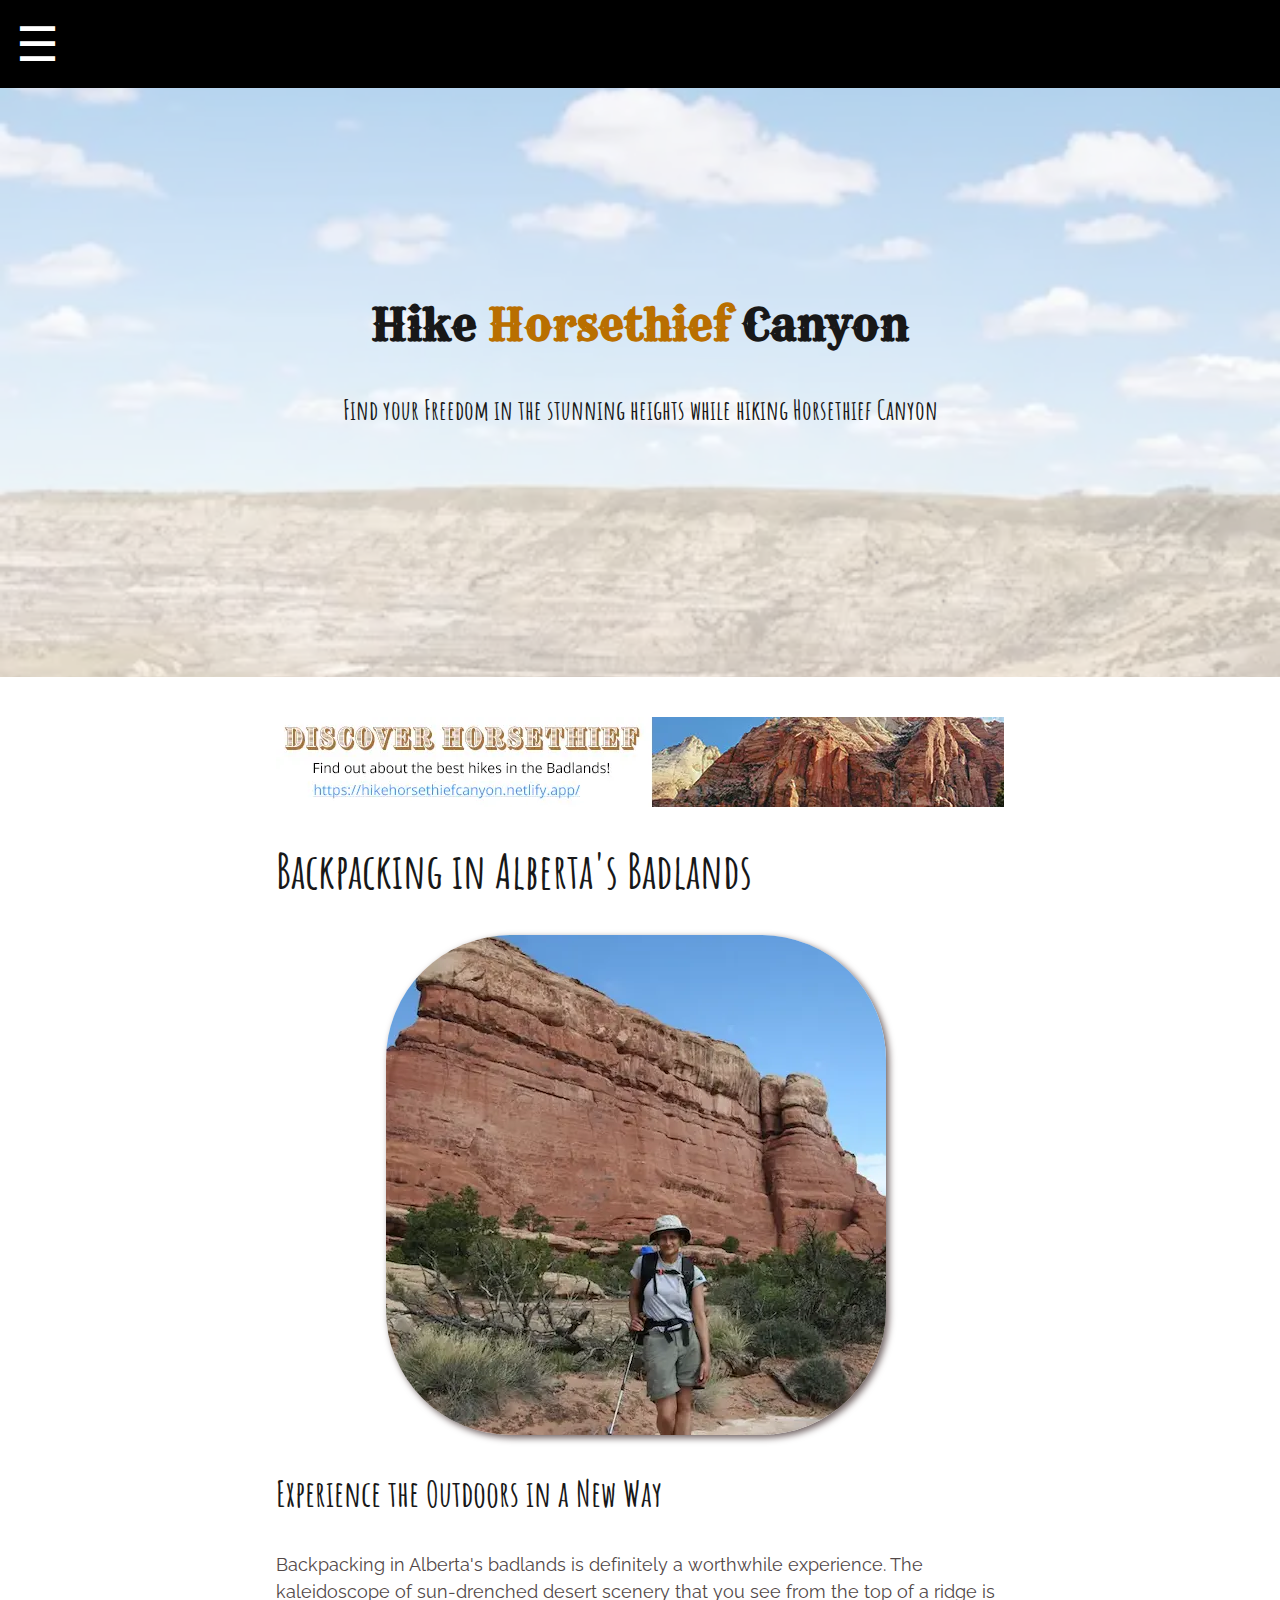
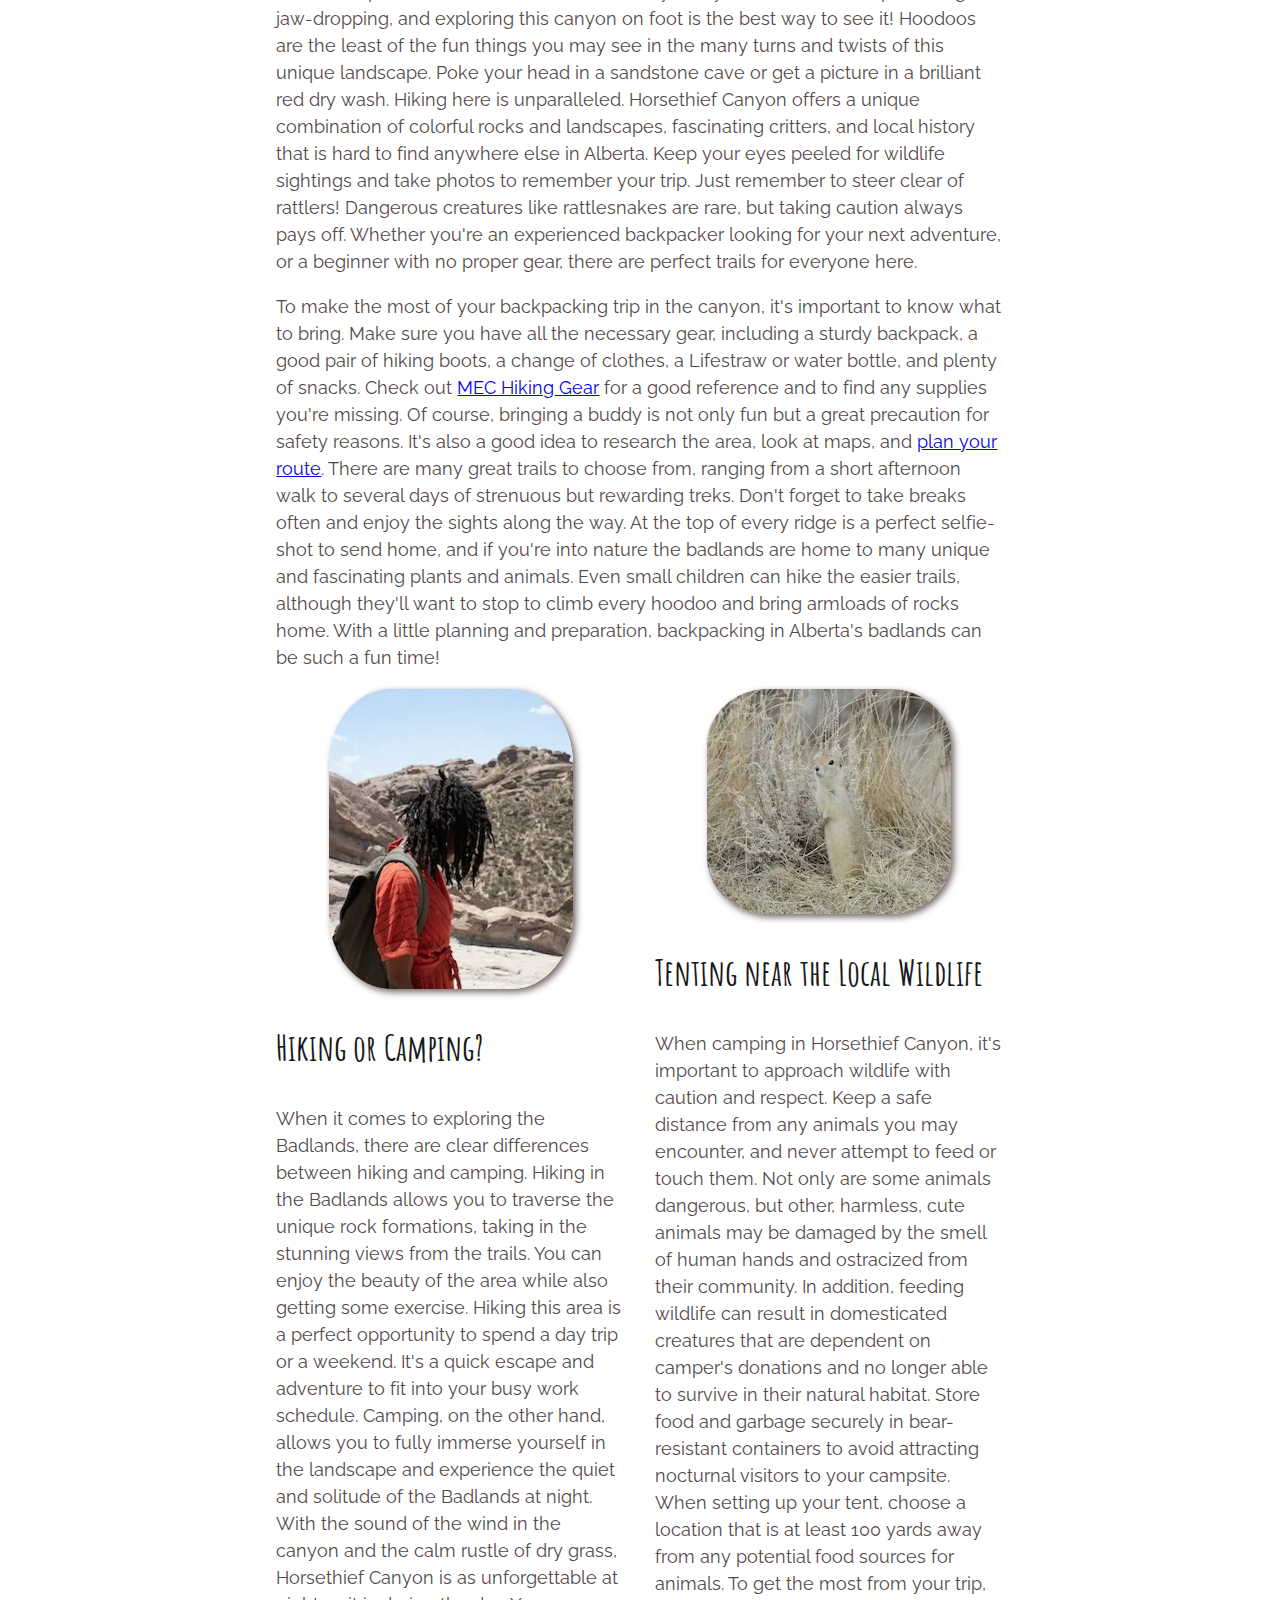
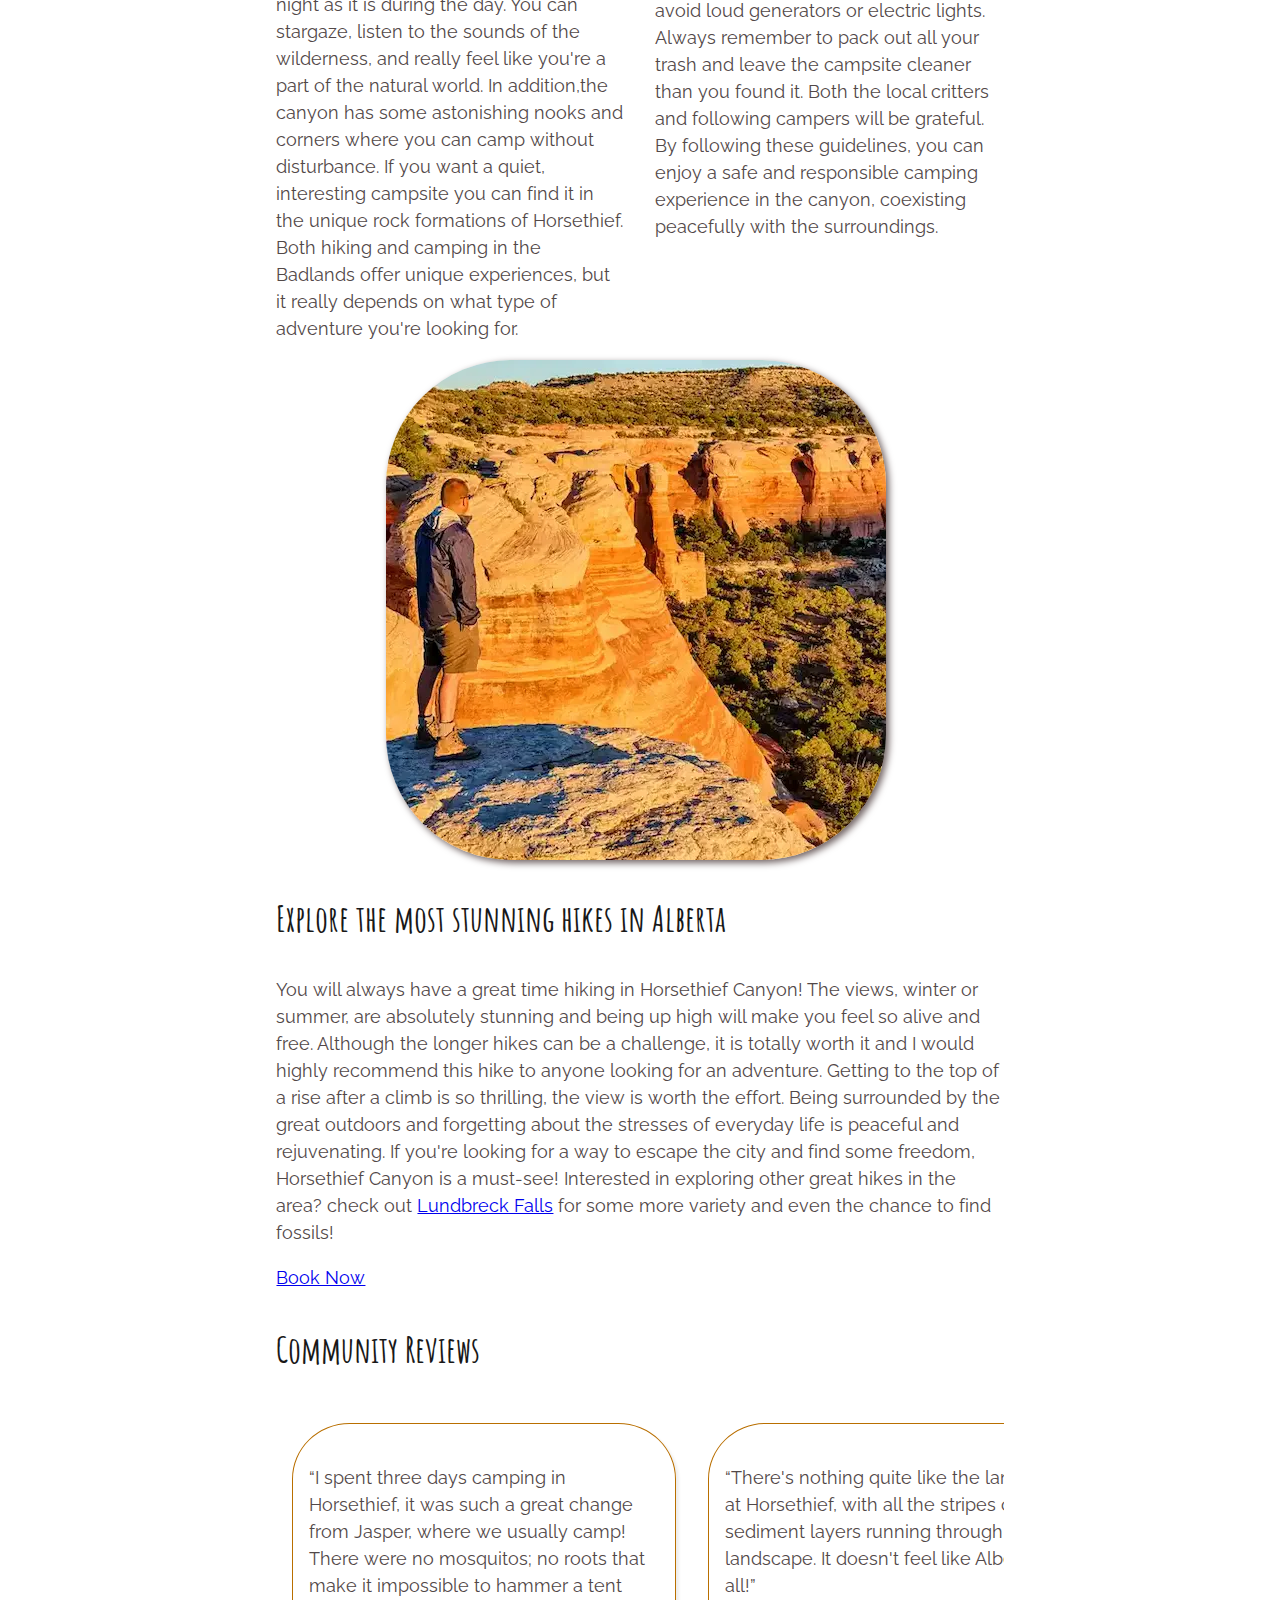
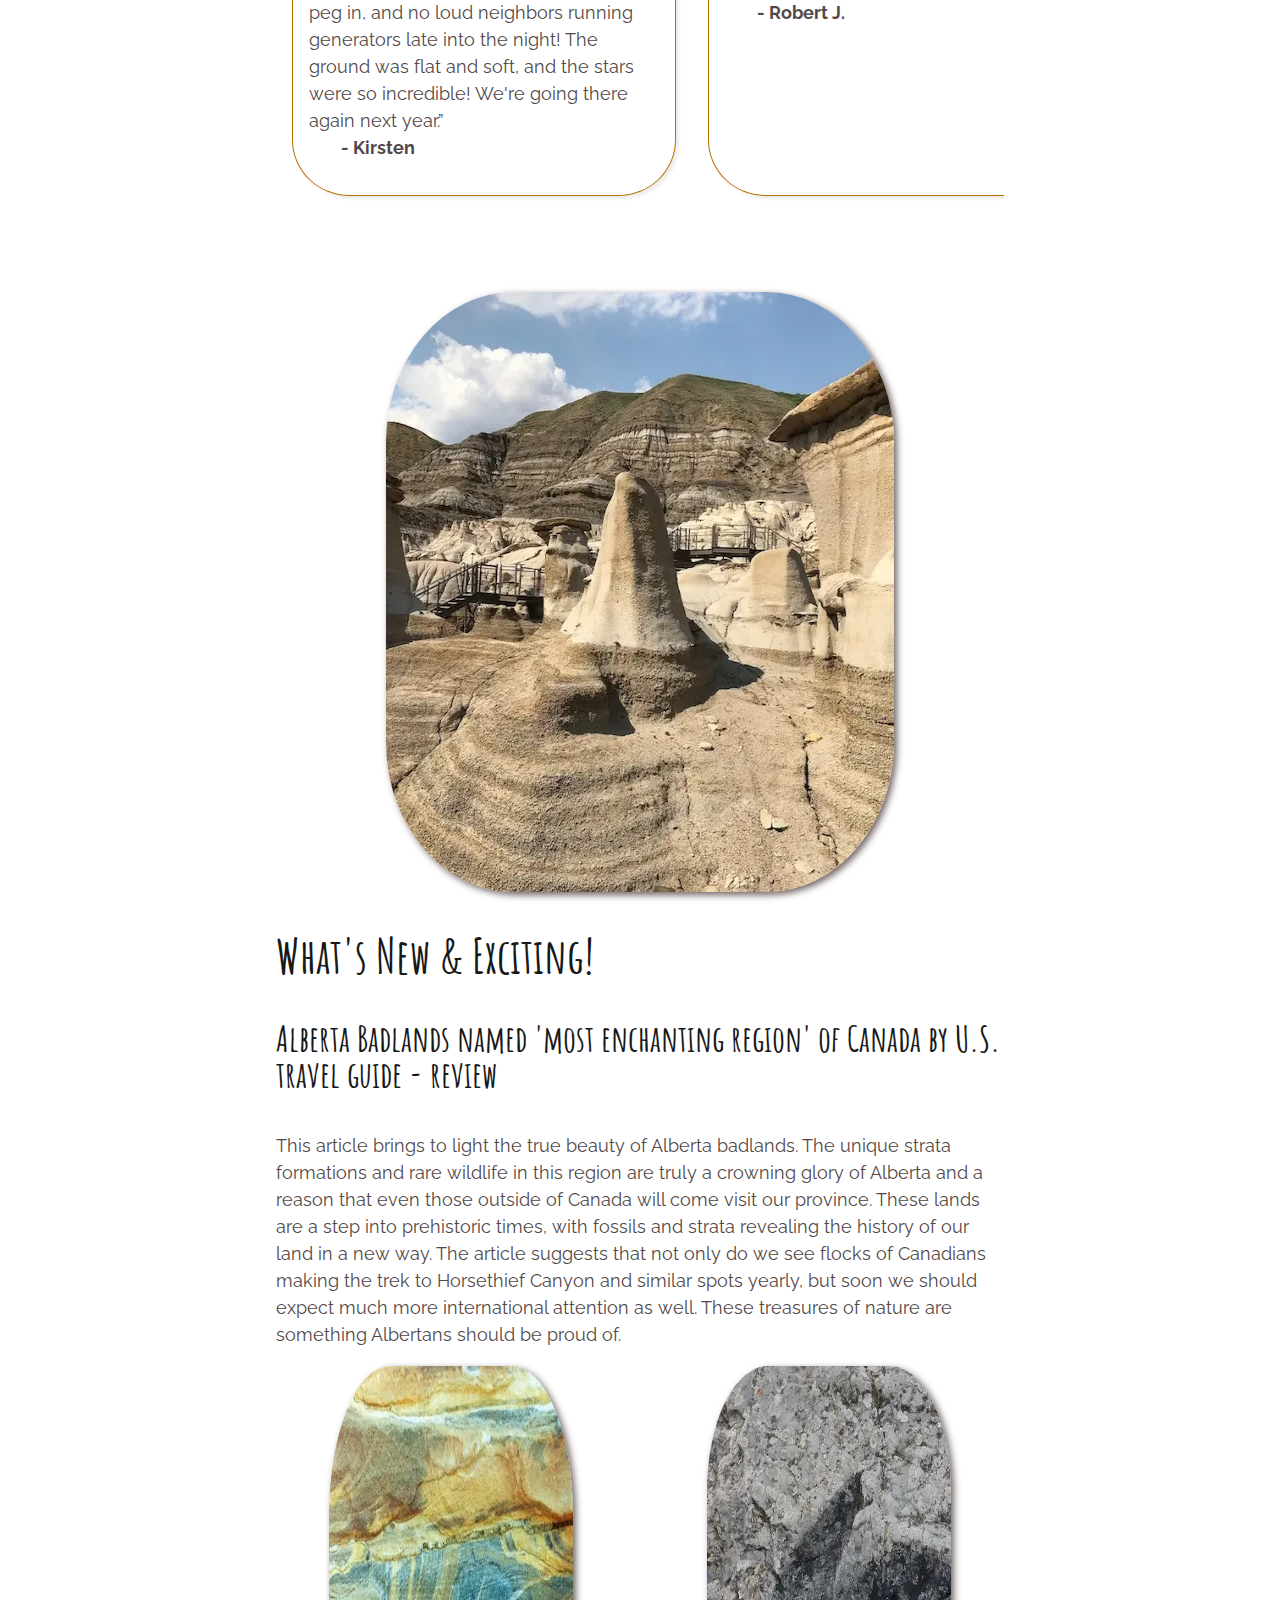
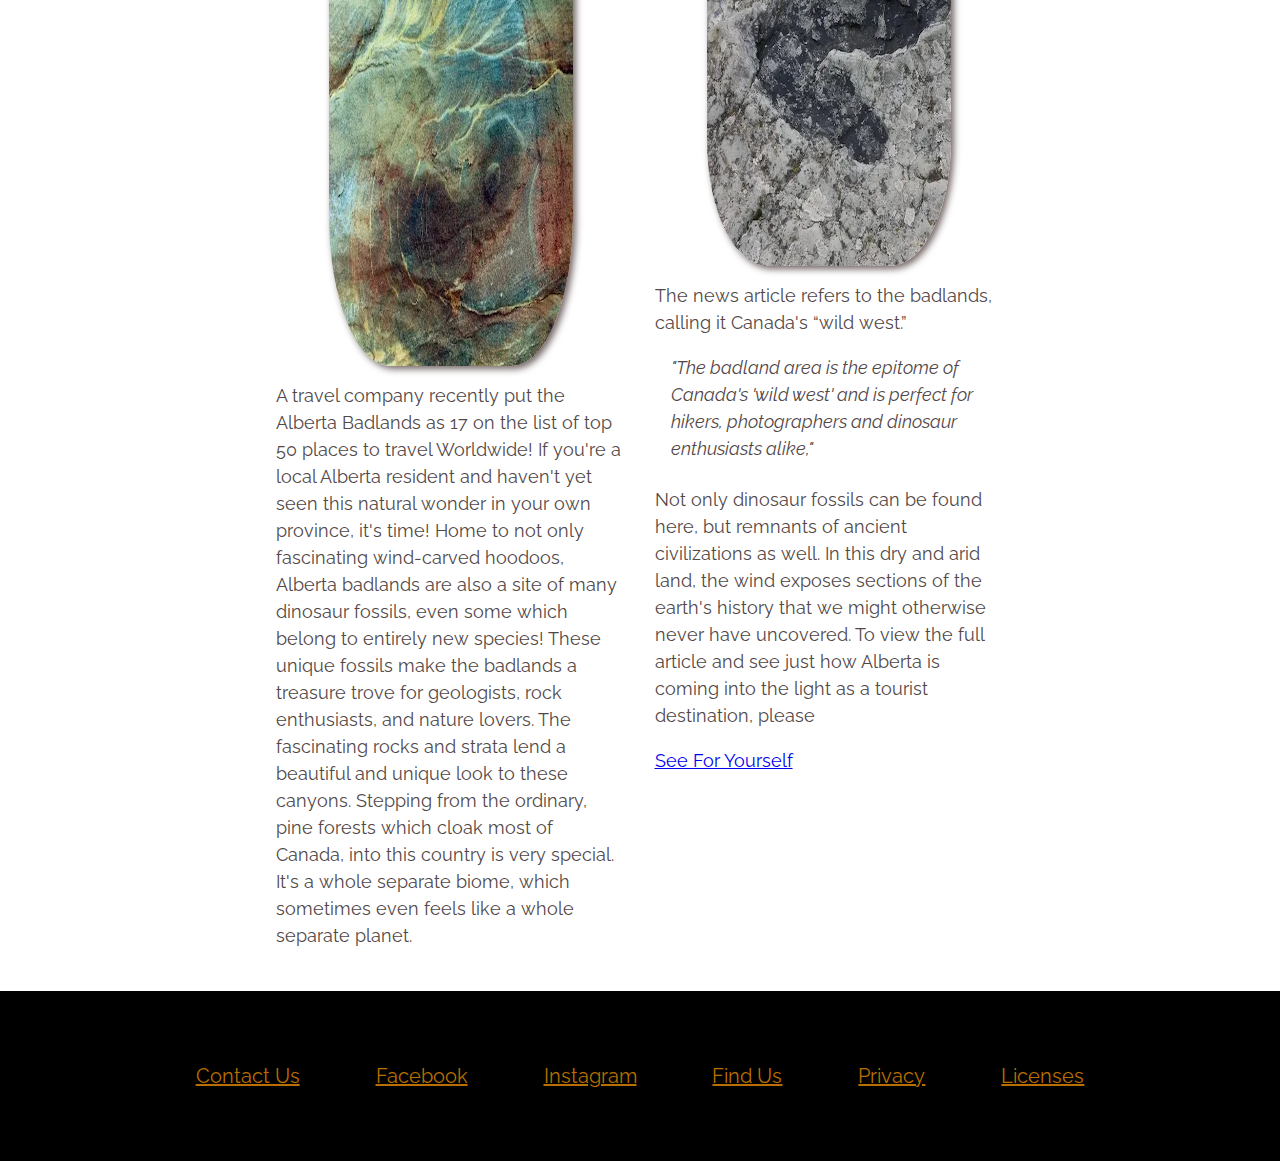
<file: index.html>
<!doctype html>
<html lang="en">
<head>
	<meta charset="utf-8">
	<title>About Page Horsethief Canyon</title>
	<meta name="description" content="A site for finding your dream hiking trip in the Alberta Badlands, Everything you need to know about backpacking or camping in the stunning wilds of Horsethief Canyon.">
	<meta name="keywords" content="Horsethief Canyon, Alberta, Hiking, Camping, Tenting, Backpacking, Outdoors, Badlands">
	<meta name="viewport" content="width=device-width, initial-scale=1">

	<!-- Google Fonts -->
	<link rel="canonical" href="https://hikehorsethiefcanyon.netlify.app/">
	<link rel="preconnect" href="https://fonts.googleapis.com">
<link rel="preconnect" href="https://fonts.gstatic.com" crossorigin>
<link href="https://fonts.googleapis.com/css2?family=Amatic+SC&family=Rye&family=Raleway:wght@300&display=swap" rel="stylesheet">

	<link rel="stylesheet" href="css/reset.css"> 
	<link rel="stylesheet" href="css/styles.css" media="screen">
	<link rel="stylesheet" href="css/print.css" media="print">

	<link type="text/plain" rel="author" href="humans.txt">
	
	<!--[if IE]><script src="http://html5shiv.googlecode.com/svn/trunk/html5.js"></script><![endif]-->

	<!-- Global site tag (gtag.js) - Google Analytics -->
	<!-- Google tag (gtag.js) -->
	<script async src="https://www.googletagmanager.com/gtag/js?id=G-T540G1QFF0"></script>
	<script>
  		window.dataLayer = window.dataLayer || [];
  		function gtag(){dataLayer.push(arguments);}
  		gtag('js', new Date());

 		gtag('config', 'G-T540G1QFF0');
	</script>
	<!-- JSON-LD markup generated by Google Structured Data Markup Helper. -->
</head>

<body>
	<!-- Navigation Sidebar (hidden by default) -->
	<nav class="w3-sidebar w3-bar-block w3-card w3-top w3-animate-left" id="mySidebar">
  		<a href="javascript:void(0)" onclick="w3_close()" class="w3-bar-item w3-button">Close Menu</a>
  		<a href="#" onclick="w3_close()" class="w3-bar-item w3-button">Home</a>
  		<a href="#" onclick="w3_close()" class="w3-bar-item w3-button">Book a Tour</a>
		  <a href="#" onclick="w3_close()" class="w3-bar-item w3-button">View Trails</a>
	</nav>

	<!-- Top menu -->
	<div class="w3-top">
  		<div class="hamburger-position">
    		<div class="w3-button w3-padding-16 " onclick="w3_open()">&#9776;</div> <!-- &#9776; is the Entity Code for the hamburger icon -->
  		</div>
	</div>

	<header>
		<div class="header-bg-wrap"> <!-- Image as content not design -->
  		  <img class="header-bg-image" src="img/canyon-view.webp" width="1178" height="694" alt="a grand panorama of the horsethief canyon">
  		  <div class="header-content">
    		<h1>Hike <span class="shine">Horsethief </span>Canyon</h1>
			<h2>Find your Freedom in the stunning heights while hiking Horsethief Canyon</h2> 
  		  </div>
		</div>
	</header>
	
	<main>
		<!-- <aside class="leaderboard">
		</aside> -->  <!-- end of sidebar1 -->
	
		<section class="content">
			<a href="#"><picture>
				<source media="(min-width: 720px)" srcset="img/horsethief-ads-large.webp">
				<img src="img/horsethief-ads-small.webp"  width="728" height="90" alt="an ad for horsethief canyon">
			</picture></a>
			<h2>Backpacking in Alberta's Badlands</h2>
		<article>
        	<div class="image-container">
        		<img src="img/backpacking-woman.webp"  width="500" height="500" alt="a small woman in a white bucket hat stands in front of a large red rock formation in the badlands">
        	</div>
        	<h3>Experience the Outdoors in a New Way</h3>
			<p>Backpacking in Alberta's badlands is definitely a worthwhile experience. The kaleidoscope of sun-drenched desert scenery that you see from the top of a ridge is jaw-dropping, and exploring this canyon on foot is the best way to see it! Hoodoos are the least of the fun things you may see in the many turns and twists of this unique landscape. Poke your head in a sandstone cave or get a picture in a brilliant red dry wash. Hiking here is unparalleled. Horsethief Canyon offers a unique combination of colorful rocks and landscapes, fascinating critters, and local history that is hard to find anywhere else in Alberta. Keep your eyes peeled for wildlife sightings and take photos to remember your trip. Just remember to steer clear of rattlers! Dangerous creatures like rattlesnakes are rare, but taking caution always pays off. Whether you're an experienced backpacker looking for your next adventure, or a beginner with no proper gear, there are perfect trails for everyone here.
			</p>
			<p>To make the most of your backpacking trip in the canyon, it's important to know what to bring. Make sure you have all the necessary gear, including a sturdy backpack, a good pair of hiking boots, a change of clothes, a Lifestraw or water bottle, and plenty of snacks. Check out <a href="https://www.mec.ca/en/search?q=hiking%20gear" target="_blank">MEC Hiking Gear</a> for a good reference and to find any supplies you're missing. Of course, bringing a buddy is not only fun but a great precaution for safety reasons. It's also a good idea to research the area, look at maps, and <a href="https://www.alltrails.com/trail/canada/alberta/horse-thief-canyon-trail" target="_blank">plan your route</a>. There are many great trails to choose from, ranging from a short afternoon walk to several days of strenuous but rewarding treks. Don't forget to take breaks often and enjoy the sights along the way. At the top of every ridge is a perfect selfie-shot to send home, and if you're into nature the badlands are home to many unique and fascinating plants and animals. Even small children can hike the easier trails, although they'll want to stop to climb every hoodoo and bring armloads of rocks home. With a little planning and preparation, backpacking in Alberta's badlands can be such a fun time!
			</p>
		</article>
		<article>
			<div class="outer-container">
				<div class="inner-container"> <!-- First inner container -->
        			<div class="image-container">
        			<img src="img/woman-in-badlands.webp"  width="300" height="300" alt="A woman in a red shirt goes backpacking in front of a wide desert landscape">
        			</div> <!-- End of the image container -->
					<h3>Hiking or Camping?</h3>
					<p>When it comes to exploring the Badlands, there are clear differences between hiking and camping. Hiking in the Badlands allows you to traverse the unique rock formations, taking in the stunning views from the trails. You can enjoy the beauty of the area while also getting some exercise. Hiking this area is a perfect opportunity to spend a day trip or a weekend. It's a quick escape and adventure to fit into your busy work schedule. Camping, on the other hand, allows you to fully immerse yourself in the landscape and experience the quiet and solitude of the Badlands at night. With the sound of the wind in the canyon and the calm rustle of dry grass, Horsethief Canyon is as unforgettable at night as it is during the day. You can stargaze, listen to the sounds of the wilderness, and really feel like you're a part of the natural world. In addition,the canyon has some astonishing nooks and corners where you can camp without disturbance. If you want a quiet, interesting campsite you can find it in the unique rock formations of Horsethief. Both hiking and camping in the Badlands offer unique experiences, but it really depends on what type of adventure you're looking for.</p>
				</div> <!-- End of the first inner container -->
				<div class="inner-container"> <!-- Second inner container -->
        			<div class="image-container">
        			<img src="img/groundhog.webp" width="400" height="225" alt="A groundhog peeks out of long yellow grass at the great outdoors">
        			</div> <!-- End of the image container -->
					<h3>Tenting near the Local Wildlife</h3>
					<p>When camping in Horsethief Canyon, it's important to approach wildlife with caution and respect. Keep a safe distance from any animals you may encounter, and never attempt to feed or touch them. Not only are some animals dangerous, but other, harmless, cute animals may be damaged by the smell of human hands and ostracized from their community. In addition, feeding wildlife can result in domesticated creatures that are dependent on camper's donations and no longer able to survive in their natural habitat. Store food and garbage securely in bear-resistant containers to avoid attracting nocturnal visitors to your campsite. When setting up your tent, choose a location that is at least 100 yards away from any potential food sources for animals. To get the most from your trip, avoid loud generators or electric lights. Always remember to pack out all your trash and leave the campsite cleaner than you found it. Both the local critters and following campers will be grateful. By following these guidelines, you can enjoy a safe and responsible camping experience in the canyon, coexisting peacefully with the surroundings.</p>
				</div> <!-- End of the second inner container -->
			</div> <!-- End of the outer container -->
		</article>
		<article>
        	<div class="image-container">
        		<img src="img/surveying.webp" width="500" height="500"  alt="A man stands on a rock overlooking a sun-drenched ravine in Alberta">
        	</div>
			<h3>Explore the most stunning hikes in Alberta</h3>
			<p>You will always have a great time hiking in Horsethief Canyon! The views, winter or summer, are absolutely stunning and being up high will make you feel so alive and free. Although the longer hikes can be a challenge, it is totally worth it and I would highly recommend this hike to anyone looking for an adventure. Getting to the top of a rise after a climb is so thrilling, the view is worth the effort. Being surrounded by the great outdoors and forgetting about the stresses of everyday life is peaceful and rejuvenating. If you're looking for a way to escape the city and find some freedom, Horsethief Canyon is a must-see! Interested in exploring other great hikes in the area? check out <a href="https://discoverlundbreckfallsalberta.netlify.app/" target="_blank">Lundbreck Falls</a> for some more variety and even the chance to find fossils!</p>
			<a href="#">Book Now</a>
		</article>
		<article>
			<h3>Community Reviews</h3>
			<div class="scroll-wrapper">
				<div class="card"> 
					<p>
						“I spent three days camping in Horsethief, it was such a great change from Jasper, where we usually camp! There were no mosquitos; no roots that make it impossible to hammer a tent peg in, and no loud neighbors running generators late into the night! The ground was flat and soft, and the stars were so incredible! We're going there again next year.” 
					<span>- Kirsten</span>
					</p>
				</div>
				<div class="card"> 
					<p>
						“There's nothing quite like the landscape at Horsethief, with all the stripes of sediment layers running through the landscape. It doesn't feel like Alberta at all!” 
						<span>- Robert J.</span>
					</p>
				</div>
				<div class="card"> 
					<p>
						“The kids loved this hike! We researched beforehand and found some of the easier trails, so we could try them out for an afternoon hike. They turned out a little longer than expected but weren't too hard for our youngest, who is 8. All three kids went crazy climbing on the strange rock formations. It's a great place for a family outing. Makes for some really great photos for a memory album.” 
						<span>- Jaelin T.</span>
					</p>
				</div>
				<div class="card"> 
					<p>
						“This canyon is a really good trip. I headed out with a group of friends and it was the highlight of our summer.” 
						<span>- Anonymous</span>
					</p>
				</div>
				<div class="card"> 
					<p>
						“I would recommend taking a map for this trip. My wife and I haven't tried all the trails, but the ones we did try were so fun. We've found that backpacking trips are a great date idea if we have a whole weekend to spend. Horsethief is a beautiful hike, the weather seems to be nice almost all the time, but it's easy to get lost without directions.” 
						<span>- Tristan G.</span>
					</p>
				</div>
			</div>
				
		</article>
		<article>
        	<div class="image-container">
        		<img src="img/hoodoos.webp" width="600" height="600" alt="a shot of several hoodoos">
        	</div>
			<h2 id="news">What's New &amp; Exciting!</h2>
        	<h3>Alberta Badlands named 'most enchanting region' of Canada by U.S. travel guide - review</h3>
			<p>This article brings to light the true beauty of Alberta badlands. The unique strata formations and rare wildlife in this region are truly a crowning glory of Alberta and a reason that even those outside of Canada will come visit our province. These lands are a step into prehistoric times, with fossils and strata revealing the history of our land in a new way. The article suggests that not only do we see flocks of Canadians making the trek to Horsethief Canyon and similar spots yearly, but soon we should expect much more international attention as well. These treasures of nature are something Albertans should be proud of.
			</p>
			<div class="outer-container">
				<div class="inner-container">
					<div class="image-container padding">
						<img src="img/strata.webp" width="600" height="600" alt="a close-up of a rock face veined with colourful strata lines">
					</div>
					<p>A travel company recently put the Alberta Badlands as 17 on the list of top 50 places to travel Worldwide! If you're a local Alberta resident and haven't yet seen this natural wonder in your own province, it's time! Home to not only fascinating wind-carved hoodoos, Alberta badlands are also a site of many dinosaur fossils, even some which belong to entirely new species! These unique fossils make the badlands a treasure trove for geologists, rock enthusiasts, and nature lovers. The fascinating rocks and strata lend a beautiful and unique look to these canyons. Stepping from the ordinary, pine forests which cloak most of Canada, into this country is very special. It's a whole separate biome, which sometimes even feels like a whole separate planet.
					</p>
				</div>
				<div class="inner-container">
					<div class="image-container padding">
						<img src="img/fossil.webp" width="500" height="500" alt="a fossilized footprint of a dinosaur">
					</div>
					<p>
						The news article refers to the badlands, calling it Canada's “wild west.”
					</p>
					<blockquote>
						"The badland area is the epitome of Canada's 'wild west' and is perfect for hikers, photographers and dinosaur enthusiasts alike,"
					</blockquote>
					<p>Not only dinosaur fossils can be found here, but remnants of ancient civilizations as well. In this dry and arid land, the wind exposes sections of the earth's history that we might otherwise never have uncovered. To view the full article and see just how Alberta is coming into the light as a tourist destination, please 
					</p>
					<a href="https://calgary.ctvnews.ca/alberta-badlands-named-most-enchanting-region-of-canada-by-u-s-travel-guide-1.5710382#:~:text=Alberta%20Badlands%20named%20%27most%20enchanting,Canada%20by%20U.S.%20travel%20guide&text=A%20southern%20Alberta%20region%2C%20known,U.S.%2Dbased%20online%20travel%20guide" target="blank">See For Yourself</a>
				</div>
			</div>
		</article>
	</section><!-- end of content -->
		<aside>
			<!-- For future consideration -->
		</aside>
	</main>
	<footer>
		
	  <div class="bg-container">
		<ol>
			<li>
				<a href="mailto:hikehorsethiefcanyon@gmail.com" target="_blank">Contact Us</a>
			</li>
			<li>
				<a href="https://www.facebook.com/profile.php?id=61552159374927" target="_blank">Facebook</a>
			</li>
			<li>
				<a href="https://www.instagram.com/hikehorsethiefcanyon/" target="_blank">Instagram</a>
			</li>
			<li>
				<a href="https://maps.app.goo.gl/KNeYNTqThBVZWet26" target="_blank">Find Us</a>
			</li>
			<li>
				<a href="privacy.txt" target="_blank">Privacy</a>
			</li>
			<li>
				<a href="license.txt" target="_blank">Licenses</a>
			</li>
		</ol>
	  </div>
	</footer>

	<!-- Code for the Cookie Compliance popover window -->
	<div id="cookiePopup" class="hide">
		<p><strong>Cookie Notice:</strong> We use cookies to offer you a better browsing experience, analyze site traffic, personalize content, and gather information to improve your experience.  Read about how we use cookies and how you can control them by <a href="privacy.txt">clicking here</a>.</p>
		<button id="acceptCookie">Accept Defeat</button>
	</div>
	
	<script>
	// Script to open and close sidebar
	function w3_open() {
  		document.getElementById("mySidebar").style.display = "block";
		}
 
	function w3_close() {
  		document.getElementById("mySidebar").style.display = "none";
		}
	</script>

	<!-- Javascript to load cookies modal window -->
	<script src="js/cookies.js" defer></script>
</body>
</html>
</file>
<file: css/styles.css>
/* Fonts:
font-family: 'Amatic SC', cursive;
font-family: 'Rye', serif;
font-family: 'Raleway', sans-serif; */
body {
	font-family: 'Raleway', sans-serif;
	color: #524848;
	font-size: 18px;
	line-height: 1.5;
	}

/* --- Responsive Sidebar navigation adapted from W3.CSS Templates --- */
.w3-bar-block {
	display: flex;
	justify-content: left;
	padding-top: 80px;
	display:none;
	z-index:2;
	width:20%;
	min-width:300px
}

.w3-bar-item {
	padding:8px ;
	width:auto;
	border:none;
	display:block;
	outline:0;
	width:100%;
	white-space:normal;
	font-size: 24px;  /*  Menu items font size  */
}

.w3-bar {
	width:100%;
	overflow:hidden
}

.w3-top,
.w3-bottom {
	position:fixed;
	width:100%;
	z-index:1
	}

.w3-top {
	top:0;
	font-size: 48px;  /* Hamburger bars size */
	background-color:#000;
	color: #fff;
}

.w3-card {
	box-shadow:0 2px 5px 0 rgba(0,0,0,0.16),0 2px 10px 0 rgba(0,0,0,0.12)
}

.w3-sidebar {
	height:100%;
	width:200px;
	background-color:#000;
	position:fixed!important;
	z-index:1;
	overflow:auto;
}

.w3-animate-left {
	position:relative;
	animation:animateleft 0.4s;
}

@keyframes animateleft { from {left:-300px;opacity:0} to{left:0;opacity:1}}
/* The @keyframes CSS at-rule controls the intermediate steps in a CSS animation
sequence by defining styles for keyframes (or waypoints) along the animation
sequence. */ 

.w3-button {
	border:none;
	display:inline-block;
	padding:8px 16px;
	vertical-align:middle;
	overflow:hidden;
	text-decoration:none;
	color:inherit;
	background-color:inherit;
	text-align:center;
	cursor:pointer;
	white-space:nowrap}

.w3-button {
	-webkit-touch-callout:none;
	-webkit-user-select:none;
	-moz-user-select:none;
	-ms-user-select:none;
	user-select:none} 

.w3-button:disabled {
	cursor:not-allowed;
	opacity:0.3
}

img {
	aspect-ratio: 1 / 1;
}

/* --- Typographical Scales --- */

/* Viewport is the browser window size. 1vw = 1% of viewport width. */
header h1 { /* 64px is 3.333%  of 1920px */
	font-size: 3.333vw;
}
header h2 { /* 40px is 2.083%  of 1920px */
	font-size: 2.083vw;
}

.shine {  /*  Call to action color  */
	color: #b96f00;
}

h1, h2, h3 {
	font-family: 'Rye', serif;
	color: #181818;
}

h2, h3 {
	font-family: 'Amatic SC', cursive;
	line-height: 1;
	margin: 40px 0;
}
h2 {
	font-size: 24px;
}

h3 {
	font-size: 20px;
}

p {
	margin-bottom: 18px;
}

/* layout */

nav {
	background-color: #000;
	width: 100%;
}

.w3-bar-item:link, .w3-bar-item:visited {
	color:#b96f00;
	background-color: #000;
	text-decoration: none;
}

.w3-bar-item:hover, .w3-bar-item:active {
	color: #fff;
	text-decoration: underline;
}

header {
	margin-top: 80px;  /* Space for the nav on page load */
}

/*  Places the content image in the bg with the headings on top  */
.header-bg-wrap {
  	overflow: hidden;
  	position: relative;
}

.header-bg-image {
  	opacity: 0.35;
  	/*The opacity property specifies the opacity/transparency of an element.*/
  	position: absolute;
  	left: 0;
  	top: 0;
  	width: 100%;
  	height: auto;
}

.header-content {
	height: 66.296vh; /* Roughly 500px of 1080px high screen */
 	position: relative;
  	display: flex;
  	flex-direction: column;
  	align-items: center;
  	justify-content: center;
  }

main, .bg-container {
	width: 71%;
	margin: 20px auto;
	}

main {
	padding-top: 20px;
	overflow: hidden;
}

.content {
	margin-left: auto;
 	margin-right: auto;
  	width: 80%;
}

article img {
	border: none;
	border-radius: 25%;
	-webkit-box-shadow: 3px 3px 7px #716363;
	-moz-box-shadow: 3px 3px 7px #716363;
}

.image-container {
	width: 70%;
	margin: 0 auto;
}

.scroll-wrapper {
    display: flex;
    flex-wrap: nowrap;
    margin-bottom: 5rem;
    overflow-x: scroll;
}

.padding {
	padding-bottom: 1rem;
}

.card {
    border: 1px solid#b96f00;
    border-radius: 15%;
    box-shadow: 3px 3px 3px #eee;
    flex: 0 0 24rem;
    margin: 1rem;
	padding: 2.5rem 1rem 1rem 1rem;
}

.card span {
	display: block;
	margin: 0 0 0 2rem;
	justify-content: center;
	font-weight: bold;
}

footer {
	padding: 40px 0;
	margin-top: 24px;
	background-color: #000;
}

footer ol {
	font-size: 20px;
	text-align: center;
	list-style-type: none;
	display: flex;
	align-items: center;
	flex-direction: column;
	justify-content: space-between;
	padding: 0;
}

footer ol li {
	margin: 10px;
	display: block; 
	/*Makes the li selectable up the to the edge of the margins*/
}

footer a {
	color: #b96f00;
}

footer a:hover, a:active {
	color: #ffffff;
	text-decoration: underline;
}

/* -- Code for the Cookie Compliance popover window -- */

#cookiePopup {
  background-color: #000;
  position: absolute;
  left: 5%;
  bottom: 0;
  font-size: 14px;
  width: 90%;
  box-shadow: 0 0 2em rgba(13, 0, 78, 0.15);
  font-family: "Poppins", sans-serif;
  text-align: justify;
  line-height: 1.8em;
  margin: 0 auto;
  padding: 2em 1.4em;
  border-radius: 25%;
  transition: all 0.5s ease-in-out;
}

#cookiePopup p {
  text-align: center;
  color: #fff;
  margin: 1.4em 0;
  border-radius: 50%;
}
#cookiePopup button {
  background-color: #b96f00;
  border: none;
  color: #ffffff;
  font-size: 1.2em;
  padding: 1em 1.4em;
  display: block;
  position: relative;
  margin: auto;
  border-radius: 5px;
}
#cookiePopup button:hover {
	background-color:#ffffff;
	color:#181818;
	cursor: pointer;
}
#cookiePopup a {
  color: #fcc0c0;
}

.hide {
  visibility: hidden;
  
}
.show {
  visibility: visible;
 
}
blockquote {
	font-style: italic;
	margin: 0 1rem 1.5rem 1rem;
}

.four-oh-four {
	height: 100vh;
}

.four-oh-four section {
	height: 100%;
	background-image: url(../img/404.webp);
	background-size: cover;
	background-repeat: no-repeat;
	background-position: center;
}

.four-oh-four h1, .four-oh-four a {
	color: #000;
	font-family: 'Raleway', sans-serif;
	position: absolute;
	right: 10%;
	margin: 1rem;
}
.four-oh-four h1 {
	bottom: 12%;
}
.four-oh-four a {
	color: #000;
	font-family: 'Rye', serif;
	font-size: 1.6rem;
	bottom: 5%;
}
/* -- End of Code for the Cookie Compliance popover window -- */

@media only screen and  (min-width:900px) {
 
 nav {
 	width: 40%;
 }

 h2 {
	font-size: 48px;
}

h3 {
	font-size: 36px;
}
.outer-container {
	display: flex;
	flex-direction: row;
	justify-content: space-between;
	}

.inner-container {
	width: 48%;
	}

	.w3-bar-item {
		font-size: 36px;
	}
	footer ol {
		flex-direction: row;
	}

}

@media only screen and (min-width:1340px) {
 
 .hamburger-position {
		margin-left: 10%;
	}
}
</file>
<file: css/print.css>
body { 
  color : #000000; 
  background : #ffffff; 
  font-family : "Times New Roman", Times, serif;
  font-size : 12pt; 
}

a { 
  text-decoration : underline; 
  color : #0000ff; 
}

a:link:after, a:visited:after {
content: " (" attr(href) ") ";
font-size: 70%;
}

nav, sidebar, footer, header, aside { 
  display : none; 
}
</file>
